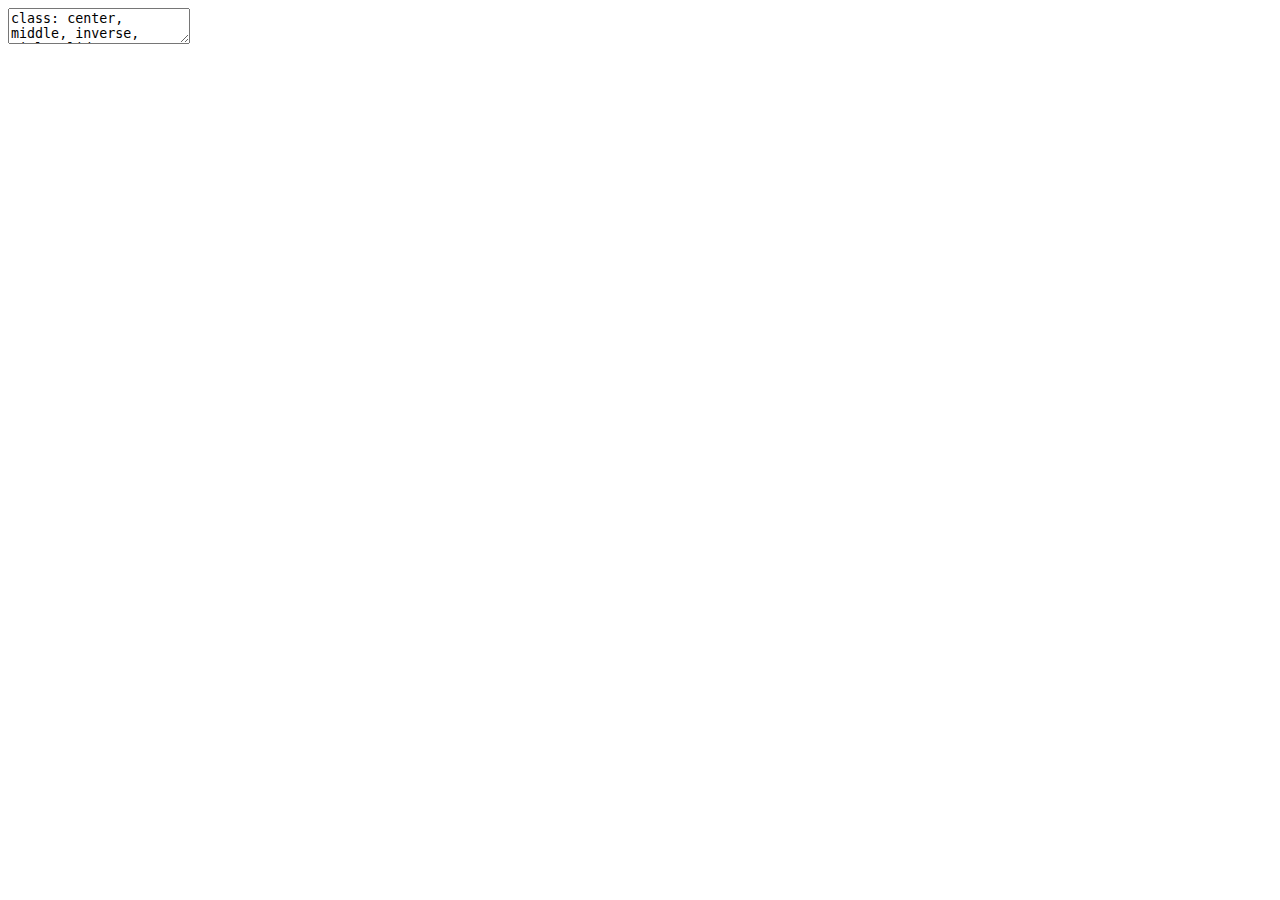
<file: index.html>
<!DOCTYPE html>
<html lang="" xml:lang="">
  <head>
    <title>0. Syllabus Day</title>
    <meta charset="utf-8" />
    <meta name="author" content="Sanghoon Park" />
    <script src="libs/header-attrs/header-attrs.js"></script>
    <link href="libs/panelset/panelset.css" rel="stylesheet" />
    <script src="libs/panelset/panelset.js"></script>
    <link rel="stylesheet" href="uofscstyle.css" type="text/css" />
    <link rel="stylesheet" href="uofscfont.css" type="text/css" />
  </head>
  <body>
    <textarea id="source">
class: center, middle, inverse, title-slide

# 0. Syllabus Day
## POLI315 International Relations
### Sanghoon Park
### University of South Carolina

---





---
class: center, middle
background-image: url("https://github.com/pherephobia/PER_IR_theory_June07/blob/53620c909d2546e70daabdbaf97702d767c97afd/%EA%B5%AD%EC%98%81%EB%AC%B8%ED%98%BC%EC%9A%A9%EC%8B%9C%EA%B7%B8%EB%8B%88%EC%B6%B0_%EA%B0%80%EB%A1%9C_N.gif")
background-size: 300px
background-position: 11% 15%

# Thanks!

## Please do not hesitate to ask questions.

Contacts for Instructor and Teaching Assistant

|                   Contact                                                                          |     Sanghoon Park                                    |   Spencer Baily                            |
| :-----------------------------------------------: | :--------------------------------------------------: | :----------------------------------------: |
| &lt;svg viewBox="0 0 512 512" style="height:1em;position:relative;display:inline-block;top:.1em;" xmlns="http://www.w3.org/2000/svg"&gt;  &lt;path d="M440 6.5L24 246.4c-34.4 19.9-31.1 70.8 5.7 85.9L144 379.6V464c0 46.4 59.2 65.5 86.6 28.6l43.8-59.1 111.9 46.2c5.9 2.4 12.1 3.6 18.3 3.6 8.2 0 16.3-2.1 23.6-6.2 12.8-7.2 21.6-20 23.9-34.5l59.4-387.2c6.1-40.1-36.9-68.8-71.5-48.9zM192 464v-64.6l36.6 15.1L192 464zm212.6-28.7l-153.8-63.5L391 169.5c10.7-15.5-9.5-33.5-23.7-21.2L155.8 332.6 48 288 464 48l-59.4 387.3z"&gt;&lt;/path&gt;&lt;/svg&gt;           | [sp23@email.sc.edu](sp23@email.sc.edu)               |  [BAILY@email.sc.edu](BAILY@email.sc.edu)  |
| &lt;svg viewBox="0 0 576 512" style="height:1em;position:relative;display:inline-block;top:.1em;" xmlns="http://www.w3.org/2000/svg"&gt;  &lt;path d="M528 32H48C21.5 32 0 53.5 0 80v352c0 26.5 21.5 48 48 48h480c26.5 0 48-21.5 48-48V80c0-26.5-21.5-48-48-48zm0 400H303.2c.9-4.5.8 3.6.8-22.4 0-31.8-30.1-57.6-67.2-57.6-10.8 0-18.7 8-44.8 8-26.9 0-33.4-8-44.8-8-37.1 0-67.2 25.8-67.2 57.6 0 26-.2 17.9.8 22.4H48V144h480v288zm-168-80h112c4.4 0 8-3.6 8-8v-16c0-4.4-3.6-8-8-8H360c-4.4 0-8 3.6-8 8v16c0 4.4 3.6 8 8 8zm0-64h112c4.4 0 8-3.6 8-8v-16c0-4.4-3.6-8-8-8H360c-4.4 0-8 3.6-8 8v16c0 4.4 3.6 8 8 8zm0-64h112c4.4 0 8-3.6 8-8v-16c0-4.4-3.6-8-8-8H360c-4.4 0-8 3.6-8 8v16c0 4.4 3.6 8 8 8zm-168 96c35.3 0 64-28.7 64-64s-28.7-64-64-64-64 28.7-64 64 28.7 64 64 64z"&gt;&lt;/path&gt;&lt;/svg&gt;                 | [sanghoon-park.com/](https://www.sanghoon-park.com/) |                                            |
| &lt;svg viewBox="0 0 448 512" style="height:1em;position:relative;display:inline-block;top:.1em;" xmlns="http://www.w3.org/2000/svg"&gt;  &lt;path d="M128 148v-40c0-6.6 5.4-12 12-12h40c6.6 0 12 5.4 12 12v40c0 6.6-5.4 12-12 12h-40c-6.6 0-12-5.4-12-12zm140 12h40c6.6 0 12-5.4 12-12v-40c0-6.6-5.4-12-12-12h-40c-6.6 0-12 5.4-12 12v40c0 6.6 5.4 12 12 12zm-128 96h40c6.6 0 12-5.4 12-12v-40c0-6.6-5.4-12-12-12h-40c-6.6 0-12 5.4-12 12v40c0 6.6 5.4 12 12 12zm128 0h40c6.6 0 12-5.4 12-12v-40c0-6.6-5.4-12-12-12h-40c-6.6 0-12 5.4-12 12v40c0 6.6 5.4 12 12 12zm-76 84v-40c0-6.6-5.4-12-12-12h-40c-6.6 0-12 5.4-12 12v40c0 6.6 5.4 12 12 12h40c6.6 0 12-5.4 12-12zm76 12h40c6.6 0 12-5.4 12-12v-40c0-6.6-5.4-12-12-12h-40c-6.6 0-12 5.4-12 12v40c0 6.6 5.4 12 12 12zm180 124v36H0v-36c0-6.6 5.4-12 12-12h19.5V24c0-13.3 10.7-24 24-24h337c13.3 0 24 10.7 24 24v440H436c6.6 0 12 5.4 12 12zM79.5 463H192v-67c0-6.6 5.4-12 12-12h40c6.6 0 12 5.4 12 12v67h112.5V49L80 48l-.5 415z"&gt;&lt;/path&gt;&lt;/svg&gt;                | #305 Gambrell                                        | #303 Gambrell                              |



    </textarea>
<style data-target="print-only">@media screen {.remark-slide-container{display:block;}.remark-slide-scaler{box-shadow:none;}}</style>
<script src="https://remarkjs.com/downloads/remark-latest.min.js"></script>
<script>var slideshow = remark.create({
"highlightStyle": "github",
"highlightLines": true,
"countIncrementalSlides": false,
"ratio": "16:9",
"self-contained": true
});
if (window.HTMLWidgets) slideshow.on('afterShowSlide', function (slide) {
  window.dispatchEvent(new Event('resize'));
});
(function(d) {
  var s = d.createElement("style"), r = d.querySelector(".remark-slide-scaler");
  if (!r) return;
  s.type = "text/css"; s.innerHTML = "@page {size: " + r.style.width + " " + r.style.height +"; }";
  d.head.appendChild(s);
})(document);

(function(d) {
  var el = d.getElementsByClassName("remark-slides-area");
  if (!el) return;
  var slide, slides = slideshow.getSlides(), els = el[0].children;
  for (var i = 1; i < slides.length; i++) {
    slide = slides[i];
    if (slide.properties.continued === "true" || slide.properties.count === "false") {
      els[i - 1].className += ' has-continuation';
    }
  }
  var s = d.createElement("style");
  s.type = "text/css"; s.innerHTML = "@media print { .has-continuation { display: none; } }";
  d.head.appendChild(s);
})(document);
// delete the temporary CSS (for displaying all slides initially) when the user
// starts to view slides
(function() {
  var deleted = false;
  slideshow.on('beforeShowSlide', function(slide) {
    if (deleted) return;
    var sheets = document.styleSheets, node;
    for (var i = 0; i < sheets.length; i++) {
      node = sheets[i].ownerNode;
      if (node.dataset["target"] !== "print-only") continue;
      node.parentNode.removeChild(node);
    }
    deleted = true;
  });
})();
(function() {
  "use strict"
  // Replace <script> tags in slides area to make them executable
  var scripts = document.querySelectorAll(
    '.remark-slides-area .remark-slide-container script'
  );
  if (!scripts.length) return;
  for (var i = 0; i < scripts.length; i++) {
    var s = document.createElement('script');
    var code = document.createTextNode(scripts[i].textContent);
    s.appendChild(code);
    var scriptAttrs = scripts[i].attributes;
    for (var j = 0; j < scriptAttrs.length; j++) {
      s.setAttribute(scriptAttrs[j].name, scriptAttrs[j].value);
    }
    scripts[i].parentElement.replaceChild(s, scripts[i]);
  }
})();
(function() {
  var links = document.getElementsByTagName('a');
  for (var i = 0; i < links.length; i++) {
    if (/^(https?:)?\/\//.test(links[i].getAttribute('href'))) {
      links[i].target = '_blank';
    }
  }
})();
// adds .remark-code-has-line-highlighted class to <pre> parent elements
// of code chunks containing highlighted lines with class .remark-code-line-highlighted
(function(d) {
  const hlines = d.querySelectorAll('.remark-code-line-highlighted');
  const preParents = [];
  const findPreParent = function(line, p = 0) {
    if (p > 1) return null; // traverse up no further than grandparent
    const el = line.parentElement;
    return el.tagName === "PRE" ? el : findPreParent(el, ++p);
  };

  for (let line of hlines) {
    let pre = findPreParent(line);
    if (pre && !preParents.includes(pre)) preParents.push(pre);
  }
  preParents.forEach(p => p.classList.add("remark-code-has-line-highlighted"));
})(document);</script>

<script>
slideshow._releaseMath = function(el) {
  var i, text, code, codes = el.getElementsByTagName('code');
  for (i = 0; i < codes.length;) {
    code = codes[i];
    if (code.parentNode.tagName !== 'PRE' && code.childElementCount === 0) {
      text = code.textContent;
      if (/^\\\((.|\s)+\\\)$/.test(text) || /^\\\[(.|\s)+\\\]$/.test(text) ||
          /^\$\$(.|\s)+\$\$$/.test(text) ||
          /^\\begin\{([^}]+)\}(.|\s)+\\end\{[^}]+\}$/.test(text)) {
        code.outerHTML = code.innerHTML;  // remove <code></code>
        continue;
      }
    }
    i++;
  }
};
slideshow._releaseMath(document);
</script>
<!-- dynamically load mathjax for compatibility with self-contained -->
<script>
(function () {
  var script = document.createElement('script');
  script.type = 'text/javascript';
  script.src  = 'https://mathjax.rstudio.com/latest/MathJax.js?config=TeX-MML-AM_CHTML';
  if (location.protocol !== 'file:' && /^https?:/.test(script.src))
    script.src  = script.src.replace(/^https?:/, '');
  document.getElementsByTagName('head')[0].appendChild(script);
})();
</script>
  </body>
</html>
</file>
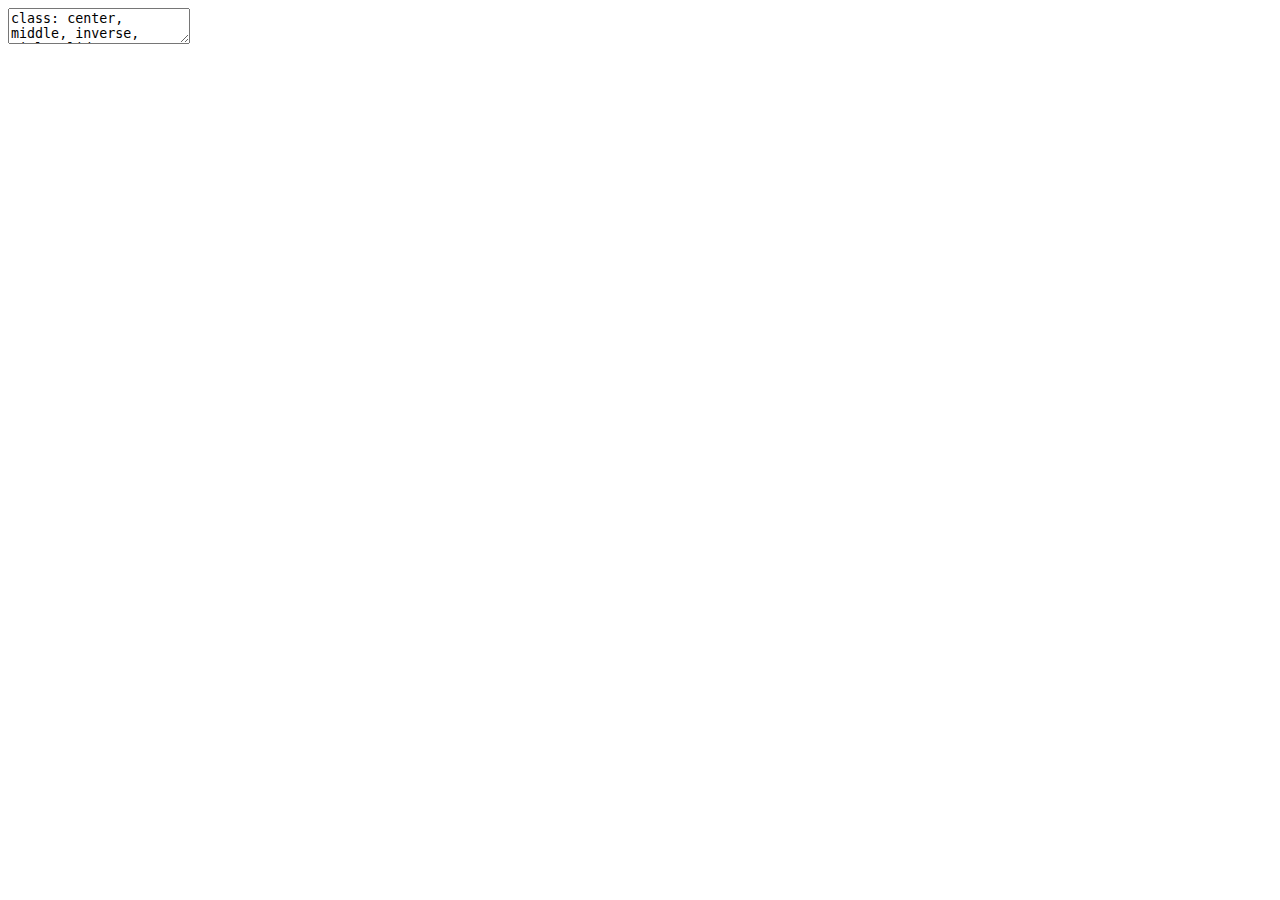
<file: HUFS_IR_Theory_Critical_Feminist.html>
<!DOCTYPE html>
<html lang="" xml:lang="">
  <head>
    <title>0. Syllabus Day</title>
    <meta charset="utf-8" />
    <meta name="author" content="Sanghoon Park" />
    <script src="libs/header-attrs/header-attrs.js"></script>
    <link href="libs/panelset/panelset.css" rel="stylesheet" />
    <script src="libs/panelset/panelset.js"></script>
    <link rel="stylesheet" href="uofscstyle.css" type="text/css" />
    <link rel="stylesheet" href="uofscfont.css" type="text/css" />
  </head>
  <body>
    <textarea id="source">
class: center, middle, inverse, title-slide

# 0. Syllabus Day
## POLI315 International Relations
### Sanghoon Park
### University of South Carolina

---





---
class: center, middle
background-image: "BS 04 _국영문 혼용 로고타입_Navy.ai"
background-size: 300px
background-position: 11% 15%

# Thanks!

## Please do not hesitate to ask questions.

Contacts for Instructor and Teaching Assistant

|                   Contact                                                                          |     Sanghoon Park                                    |   Spencer Baily                            |
| :-----------------------------------------------: | :--------------------------------------------------: | :----------------------------------------: |
| &lt;svg viewBox="0 0 512 512" style="height:1em;position:relative;display:inline-block;top:.1em;" xmlns="http://www.w3.org/2000/svg"&gt;  &lt;path d="M440 6.5L24 246.4c-34.4 19.9-31.1 70.8 5.7 85.9L144 379.6V464c0 46.4 59.2 65.5 86.6 28.6l43.8-59.1 111.9 46.2c5.9 2.4 12.1 3.6 18.3 3.6 8.2 0 16.3-2.1 23.6-6.2 12.8-7.2 21.6-20 23.9-34.5l59.4-387.2c6.1-40.1-36.9-68.8-71.5-48.9zM192 464v-64.6l36.6 15.1L192 464zm212.6-28.7l-153.8-63.5L391 169.5c10.7-15.5-9.5-33.5-23.7-21.2L155.8 332.6 48 288 464 48l-59.4 387.3z"&gt;&lt;/path&gt;&lt;/svg&gt;           | [sp23@email.sc.edu](sp23@email.sc.edu)               |  [BAILY@email.sc.edu](BAILY@email.sc.edu)  |
| &lt;svg viewBox="0 0 576 512" style="height:1em;position:relative;display:inline-block;top:.1em;" xmlns="http://www.w3.org/2000/svg"&gt;  &lt;path d="M528 32H48C21.5 32 0 53.5 0 80v352c0 26.5 21.5 48 48 48h480c26.5 0 48-21.5 48-48V80c0-26.5-21.5-48-48-48zm0 400H303.2c.9-4.5.8 3.6.8-22.4 0-31.8-30.1-57.6-67.2-57.6-10.8 0-18.7 8-44.8 8-26.9 0-33.4-8-44.8-8-37.1 0-67.2 25.8-67.2 57.6 0 26-.2 17.9.8 22.4H48V144h480v288zm-168-80h112c4.4 0 8-3.6 8-8v-16c0-4.4-3.6-8-8-8H360c-4.4 0-8 3.6-8 8v16c0 4.4 3.6 8 8 8zm0-64h112c4.4 0 8-3.6 8-8v-16c0-4.4-3.6-8-8-8H360c-4.4 0-8 3.6-8 8v16c0 4.4 3.6 8 8 8zm0-64h112c4.4 0 8-3.6 8-8v-16c0-4.4-3.6-8-8-8H360c-4.4 0-8 3.6-8 8v16c0 4.4 3.6 8 8 8zm-168 96c35.3 0 64-28.7 64-64s-28.7-64-64-64-64 28.7-64 64 28.7 64 64 64z"&gt;&lt;/path&gt;&lt;/svg&gt;                 | [sanghoon-park.com/](https://www.sanghoon-park.com/) |                                            |
| &lt;svg viewBox="0 0 448 512" style="height:1em;position:relative;display:inline-block;top:.1em;" xmlns="http://www.w3.org/2000/svg"&gt;  &lt;path d="M128 148v-40c0-6.6 5.4-12 12-12h40c6.6 0 12 5.4 12 12v40c0 6.6-5.4 12-12 12h-40c-6.6 0-12-5.4-12-12zm140 12h40c6.6 0 12-5.4 12-12v-40c0-6.6-5.4-12-12-12h-40c-6.6 0-12 5.4-12 12v40c0 6.6 5.4 12 12 12zm-128 96h40c6.6 0 12-5.4 12-12v-40c0-6.6-5.4-12-12-12h-40c-6.6 0-12 5.4-12 12v40c0 6.6 5.4 12 12 12zm128 0h40c6.6 0 12-5.4 12-12v-40c0-6.6-5.4-12-12-12h-40c-6.6 0-12 5.4-12 12v40c0 6.6 5.4 12 12 12zm-76 84v-40c0-6.6-5.4-12-12-12h-40c-6.6 0-12 5.4-12 12v40c0 6.6 5.4 12 12 12h40c6.6 0 12-5.4 12-12zm76 12h40c6.6 0 12-5.4 12-12v-40c0-6.6-5.4-12-12-12h-40c-6.6 0-12 5.4-12 12v40c0 6.6 5.4 12 12 12zm180 124v36H0v-36c0-6.6 5.4-12 12-12h19.5V24c0-13.3 10.7-24 24-24h337c13.3 0 24 10.7 24 24v440H436c6.6 0 12 5.4 12 12zM79.5 463H192v-67c0-6.6 5.4-12 12-12h40c6.6 0 12 5.4 12 12v67h112.5V49L80 48l-.5 415z"&gt;&lt;/path&gt;&lt;/svg&gt;                | #305 Gambrell                                        | #303 Gambrell                              |



    </textarea>
<style data-target="print-only">@media screen {.remark-slide-container{display:block;}.remark-slide-scaler{box-shadow:none;}}</style>
<script src="https://remarkjs.com/downloads/remark-latest.min.js"></script>
<script>var slideshow = remark.create({
"highlightStyle": "github",
"highlightLines": true,
"countIncrementalSlides": false,
"ratio": "16:9",
"self-contained": true
});
if (window.HTMLWidgets) slideshow.on('afterShowSlide', function (slide) {
  window.dispatchEvent(new Event('resize'));
});
(function(d) {
  var s = d.createElement("style"), r = d.querySelector(".remark-slide-scaler");
  if (!r) return;
  s.type = "text/css"; s.innerHTML = "@page {size: " + r.style.width + " " + r.style.height +"; }";
  d.head.appendChild(s);
})(document);

(function(d) {
  var el = d.getElementsByClassName("remark-slides-area");
  if (!el) return;
  var slide, slides = slideshow.getSlides(), els = el[0].children;
  for (var i = 1; i < slides.length; i++) {
    slide = slides[i];
    if (slide.properties.continued === "true" || slide.properties.count === "false") {
      els[i - 1].className += ' has-continuation';
    }
  }
  var s = d.createElement("style");
  s.type = "text/css"; s.innerHTML = "@media print { .has-continuation { display: none; } }";
  d.head.appendChild(s);
})(document);
// delete the temporary CSS (for displaying all slides initially) when the user
// starts to view slides
(function() {
  var deleted = false;
  slideshow.on('beforeShowSlide', function(slide) {
    if (deleted) return;
    var sheets = document.styleSheets, node;
    for (var i = 0; i < sheets.length; i++) {
      node = sheets[i].ownerNode;
      if (node.dataset["target"] !== "print-only") continue;
      node.parentNode.removeChild(node);
    }
    deleted = true;
  });
})();
(function() {
  "use strict"
  // Replace <script> tags in slides area to make them executable
  var scripts = document.querySelectorAll(
    '.remark-slides-area .remark-slide-container script'
  );
  if (!scripts.length) return;
  for (var i = 0; i < scripts.length; i++) {
    var s = document.createElement('script');
    var code = document.createTextNode(scripts[i].textContent);
    s.appendChild(code);
    var scriptAttrs = scripts[i].attributes;
    for (var j = 0; j < scriptAttrs.length; j++) {
      s.setAttribute(scriptAttrs[j].name, scriptAttrs[j].value);
    }
    scripts[i].parentElement.replaceChild(s, scripts[i]);
  }
})();
(function() {
  var links = document.getElementsByTagName('a');
  for (var i = 0; i < links.length; i++) {
    if (/^(https?:)?\/\//.test(links[i].getAttribute('href'))) {
      links[i].target = '_blank';
    }
  }
})();
// adds .remark-code-has-line-highlighted class to <pre> parent elements
// of code chunks containing highlighted lines with class .remark-code-line-highlighted
(function(d) {
  const hlines = d.querySelectorAll('.remark-code-line-highlighted');
  const preParents = [];
  const findPreParent = function(line, p = 0) {
    if (p > 1) return null; // traverse up no further than grandparent
    const el = line.parentElement;
    return el.tagName === "PRE" ? el : findPreParent(el, ++p);
  };

  for (let line of hlines) {
    let pre = findPreParent(line);
    if (pre && !preParents.includes(pre)) preParents.push(pre);
  }
  preParents.forEach(p => p.classList.add("remark-code-has-line-highlighted"));
})(document);</script>

<script>
slideshow._releaseMath = function(el) {
  var i, text, code, codes = el.getElementsByTagName('code');
  for (i = 0; i < codes.length;) {
    code = codes[i];
    if (code.parentNode.tagName !== 'PRE' && code.childElementCount === 0) {
      text = code.textContent;
      if (/^\\\((.|\s)+\\\)$/.test(text) || /^\\\[(.|\s)+\\\]$/.test(text) ||
          /^\$\$(.|\s)+\$\$$/.test(text) ||
          /^\\begin\{([^}]+)\}(.|\s)+\\end\{[^}]+\}$/.test(text)) {
        code.outerHTML = code.innerHTML;  // remove <code></code>
        continue;
      }
    }
    i++;
  }
};
slideshow._releaseMath(document);
</script>
<!-- dynamically load mathjax for compatibility with self-contained -->
<script>
(function () {
  var script = document.createElement('script');
  script.type = 'text/javascript';
  script.src  = 'https://mathjax.rstudio.com/latest/MathJax.js?config=TeX-MML-AM_CHTML';
  if (location.protocol !== 'file:' && /^https?:/.test(script.src))
    script.src  = script.src.replace(/^https?:/, '');
  document.getElementsByTagName('head')[0].appendChild(script);
})();
</script>
  </body>
</html>
</file>
<file: libs/panelset/panelset.css>
/* prefixed by https://autoprefixer.github.io (PostCSS: v7.0.23, autoprefixer: v9.7.3) */

.panelset {
  width: 100%;
  position: relative;
  --panel-tabs-border-bottom: #ddd;
  --panel-tabs-sideways-max-width: 25%;
  --panel-tab-foreground: currentColor;
  --panel-tab-background: unset;
  --panel-tab-active-foreground: currentColor;
  --panel-tab-active-background: unset;
  --panel-tab-hover-foreground: currentColor;
  --panel-tab-hover-background: unset;
  --panel-tab-active-border-color: currentColor;
  --panel-tab-hover-border-color: currentColor;
  --panel-tab-inactive-opacity: 0.5;
  --panel-tab-font-family: inherit;
}

.panelset * {
  box-sizing: border-box;
}

.panelset .panel-tabs {
  display: -webkit-box;
  display: flex;
  flex-wrap: wrap;
  -webkit-box-orient: horizontal;
  -webkit-box-direction: normal;
          flex-direction: row;
  -webkit-box-pack: start;
          justify-content: start;
  -webkit-box-align: center;
          align-items: center;
  overflow-y: visible;
  overflow-x: auto;
  -webkit-overflow-scrolling: touch;
  padding: 0 0 2px 0;
  box-shadow: inset 0 -2px 0px var(--panel-tabs-border-bottom);
}

.panelset .panel-tabs * {
  -webkit-transition: opacity 0.5s ease;
  transition: opacity 0.5s ease;
}

.panelset .panel-tabs .panel-tab {
  min-height: 50px;
  display: -webkit-box;
  display: flex;
  -webkit-box-pack: center;
          justify-content: center;
  -webkit-box-align: center;
          align-items: center;
  padding: 0.5em 1em;
  font-family: var(--panel-tab-font-family);
  opacity: var(--panel-tab-inactive-opacity);
  border-top: 2px solid transparent;
  border-bottom: 2px solid transparent;
  margin-bottom: -2px;
  color: var(--panel-tab-foreground);
  background-color: var(--panel-tab-background);
  list-style: none;
  z-index: 5;
}

.panelset .panel-tabs .panel-tab > a {
  color: currentColor;
  text-decoration: none;
  border: none;
  width: 100%;
  height: 100%;
}

.panelset .panel-tabs .panel-tab > a:focus {
  outline: none;
  text-decoration: none;
  border: none;
}

.panelset .panel-tabs .panel-tab > a:hover {
  text-decoration: none;
  border: none;
}

.panelset .panel-tabs .panel-tab:hover {
  border-bottom-color: var(--panel-tab-hover-border-color);
  color: var(--panel-tab-hover-foreground);
  background-color: var(--panel-tab-hover-background);
  opacity: 1;
  cursor: pointer;
  z-index: 10;
}

.panelset .panel-tabs .panel-tab:focus {
  outline: none;
  color: var(--panel-tab-hover-foreground);
  border-bottom-color: var(--panel-tab-hover-border-color);
  background-color: var(--panel-tab-hover-background);
}

.panelset .panel-tabs .panel-tab.panel-tab-active {
  border-top-color: var(--panel-tab-active-border-color);
  color: var(--panel-tab-active-foreground);
  background-color: var(--panel-tab-active-background);
  opacity: 1;
}

.panelset .panel {
  display: none;
}

.panelset .panel-active {
  display: block;
}

/* ---- Sideways Panelset ---- */

@media (min-width: 480px) {
  .panelset.sideways {
    display: flex;
    flex-direction: row;
  }

  .panelset.sideways .panel-tabs {
    box-shadow: none;
    flex-direction: column;
    align-items: start;
    margin: 0;
    margin-right: 1em;
    border-right: 2px solid var(--panel-tabs-border-bottom);
    max-width: var(--panel-tabs-sideways-max-width);
  }

  .panelset.sideways .panel {
    max-width: calc(100% - var(--panel-tabs-sideways-max-width) - 1em);
  }

  .panelset.sideways .panel-tabs .panel-tab {
    border-top: unset;
    border-bottom: unset;
    padding-left: 0;
  }

  .panelset.sideways.right {
    flex-direction: row-reverse;
    justify-content: space-between;
  }

  .panelset.sideways.right {
  	text-align: inherit;
  }

  .panelset.sideways.right .panel-tabs {
    align-items: end;
    margin-right: 0;
    margin-left: 1em;
    border-right: unset;
    border-left: 2px solid var(--panel-tabs-border-bottom);
  }

  .panelset.sideways.right .panel-tabs .panel-tab {
    padding-left: 1em;
    width: 100%;
  }

  .panelset.sideways.right .panel-tabs .panel-tab a {
    text-align: right;
  }
}

/*
  This next part repeats the same CSS inside the @media query above but with
  remarkjs-specific classes to ensure that sideways panelsets are always used.
  In the future, we could use @container queries instead once they're availble.
*/

.remark-container .panelset.sideways {
  display: flex;
  flex-direction: row;
}

.remark-container .panelset.sideways .panel-tabs {
  box-shadow: none;
  flex-direction: column;
  align-items: start;
  margin: 0;
  margin-right: 1em;
  border-right: 2px solid var(--panel-tabs-border-bottom);
  max-width: var(--panel-tabs-sideways-max-width);
}

.remark-container .panelset.sideways .panel {
  max-width: calc(100% - var(--panel-tabs-sideways-max-width) - 1em);
}

.remark-container .panelset.sideways .panel-tabs .panel-tab {
  border-top: unset;
  border-bottom: unset;
  padding-left: 0;
}

.remark-container .panelset.sideways.right {
  flex-direction: row-reverse;
  justify-content: space-between;
}

.remark-container .panelset.sideways.right {
	text-align: inherit;
}

.remark-container .panelset.sideways.right .panel-tabs {
  align-items: end;
  margin-right: 0;
  margin-left: 1em;
  border-right: unset;
  border-left: 2px solid var(--panel-tabs-border-bottom);
}

.remark-container .panelset.sideways.right .panel-tabs .panel-tab {
  padding-left: 1em;
  width: 100%;
}

.remark-container .panelset.sideways.right .panel-tabs .panel-tab a {
  text-align: right;
}
</file>
<file: uofscstyle.css>
/*
Title: UofSC theme for Xaringan presentations
Author: Sanghoon Park
Updated: 1/9/2022
Description: A UofSC theme for Xaringan presentations. Modifid based on 
             Joseph V. Casillas's Rutgers theme
References: https://github.com/jvcasillas/ru_xaringan
*/

/* Package defaults with slightly modification*/
a, a > code {
  color: #cc0033; /* rgb(249, 38, 114) */
  text-decoration: none;
}

/* slightly lower and bigger than default */
.footnote {
  position: absolute;
  bottom: 1em;
  padding-right: 4em;
  font-size: 95%;
}

/* important code slightly red */
.remark-code-line-highlighted {
  background-color: #FFD3DE !important;
}

/* color tweak */
.inverse {
  background-color: #272822;
  color: #777872;
  text-shadow: 0 0 20px #333;
}

/* slightly spacing change */
.inverse h1, .inverse h2, .inverse h3 {
  color: #f3f3f3;
  line-height: 1.0em;
}

/* Two-column layout */
.left-column {
  color: #282728	;
  width: 25%;
  height: 92%;
  float: left;
}
.left-column h2:last-of-type, .left-column h3:last-child {
  color: #000;
}
.right-column {
  width: 70%;
  float: right;
  padding-top: 0em;
}

.left-column2 {
  width: 70%;
  float: left;
  padding-top: 0em;
  height: 92%;
}
.left-column2 h2:last-of-type, .left-column2 h3:last-child {
  color: #000;
}
.right-column2 {
  width: 25%;
  float: right;
  padding-top: 0em;
}

.pull-left {
  float: left;
  width: 45%;
}

.pull-right {
  float: right;
  width: 45%;
}

.pull-right + * {
  clear: both;
}

img, video, iframe {
  max-width: 100%;
}

blockquote {
  border-left: solid 5px lightgray;
  padding-left: 1em;
}

/* adjust table horizontal spacing */
th, td {
    padding:0 15px 0 15px;
}

.remark-slide table {
  margin: auto;
  border-top: 1px solid #666;
  border-bottom: 1px solid #666;
}
.remark-slide table thead th { border-bottom: 1px solid #ddd; }
th, td { padding: 5px; }
.remark-slide thead, .remark-slide tfoot, .remark-slide tr:nth-child(even) { background: #eee }

/* leave this alone */
@page { margin: 0; }
@media print {
  .remark-slide-scaler {
    width: 100% !important;
    height: 100% !important;
    transform: scale(1) !important;
    top: 0 !important;
    left: 0 !important;
  }
}

/*~~~~~~~~~~~~~~~~~~~~~~*/
/* UW-Madison additions */
/*~~~~~~~~~~~~~~~~~~~~~~*/

/* Title slide */

/* Add image and change bg color */
.title-slide {
  background-image: url("https://github.com/pherephobia/PER_IR_theory_June07/blob/main/BS%2004%20_%EA%B5%AD%EC%98%81%EB%AC%B8%20%ED%98%BC%EC%9A%A9%20%EB%A1%9C%EA%B3%A0%ED%83%80%EC%9E%85_Navy.ai");
  background-position: 9% 15%;
  background-size: 300px;
  background-color: #fff;
  padding-left: 100px;  /* delete this for 4:3 aspect ratio */
}

/* H1 fonts */
.title-slide h1 {
  color: #515151;
  padding-top: 250px;
  font-weight: normal;
  font-size: 45px;
  line-height: 0.05;
  text-align: left;
  text-shadow: none;
  padding-bottom: 18px;
  margin-bottom: 18px;
}

/* H2 fonts */
.title-slide h2 {
  color: #73000a;
  font-size: 35px;
  text-align: left;
  text-shadow: none;
  padding-top: 0px;
  margin-top: 0px;
}

/* H3 fonts */
.title-slide h3 {
  font-size: 28px;
  font-weight: normal;
  color: #666666;
  text-align: left;
  text-shadow: none;
  padding: 0px;
  margin: 0px;
  line-height: 1;
}

/* Remove slide count shadow */
.title-slide .remark-slide-number {
  text-shadow: none;
}

/*~~~~~~~~~~~~~~~~~~~~*/
/* Global adjustments */
/*~~~~~~~~~~~~~~~~~~~~*/

/* Add padding to all slides for 16:9 aspect ratio */
.remark-slide-content {
  padding-left: 100px;  /* delete this for 4:3 aspect ratio */
  font-size: 1.7em;
}

/* Color adjustments for text */

strong {
  color: #73000a;
}

.bold { font-weight: bold; }

.usc-red{
  color: #73000a;
}

.usc-gray-blue{
  color: #dadfe1;
}

.usc-gray-darker{
  color: #646569;
}

.usc-gray-darkest{
  color: #282728;
}

.usc-anchor-color{
  color: #0479a8;
}

.p1-yellow {
  color: #f9ed69;
}

.p1-orange {
  color: #f08a5d;
}

.p1-darkred {
  color: #73000a;
}

.p1-red {
  color: #c5050c;
}

.p1-purple {
  color: #6a2c70;
}

.p1-blue {
  color: #769fcd;
}

.p1-green {
  color: #59a059;
}


.p2-green {
  color: #95e1d3;
  font-weight: bold;
}

.p2-blue {
  color: #769fcd;
  font-weight: bold;
}

.p2-yellow {
  color: #fce38a;
  font-weight: bold;
}

.p2-red {
  color: #c5050c;
  font-weight: bold;
}

/* Color adjustments to headers */
h1 {
  color: #73000a;
}

h3 {
  color: #515151;
}

/* Font size tags */
.big {
  font-size: 1.5em;
}

/* uw-madison blockquote */
usc-blockquote {
  display: block;
  margin-top: 1em;
  margin-bottom: 1em;
  margin-left: 40px;
  margin-right: 40px;
  border-left: solid 20px #c5050c;
  background-color: #dadfe1	;
  padding: 1em;
  color: #000000;
  -moz-border-radius: 5px;
  -webkit-border-radius: 5px;
}


/*~~~~~~~~~~~~~~*/
/* Highlight    */
/*~~~~~~~~~~~~~~*/

.highlight-last-item > ul > li, 
.highlight-last-item > ol > li {
  opacity: 0.5;
}
.highlight-last-item > ul > li:last-of-type,
.highlight-last-item > ol > li:last-of-type {
  opacity: 1;
}

.bold-last-item > ul > li:last-of-type,
.bold-last-item > ol > li:last-of-type {
  font-weight: bold;
}
</file>
<file: uofscfont.css>
/*
UofSC theme for Xaringan presentations
Author: Sanghoon Park based on Wisconsin theme of Tuo Wang
Updated: 1/9/2022
*/

/* Add maven for code font (keep other xaringan defaults */
@import url(https://fonts.googleapis.com/css?family=Inconsolata);
@import url(https://fonts.googleapis.com/css?family=Yanone+Kaffeesatz);
@import url(https://fonts.googleapis.com/css?family=Droid+Serif:400,700,400italic);
@import url(https://fonts.googleapis.com/css?family=Source+Code+Pro:400,700);
@import url('https://fonts.googleapis.com/css?family=Roboto:400,700');
@import url('https://fonts.googleapis.com/css2?family=Roboto+Condensed&display=swap');

body { font-family:'Roboto', 'Droid Serif', 'Palatino Linotype', 'Book Antiqua', Palatino, 'Microsoft YaHei', 'Songti SC', serif; }

h1, h2, h3 {
  font-family: 'Yanone Kaffeesatz';
  font-weight: normal;
}

/*
h2, h3 {
  font-family: 'Roboto Condensed';
  font-weight: normal;
}
*/

.remark-code, .remark-inline-code { font-family: 'Inconsolata', monospace; }
.remark-code-line-highlighted     { background-color: #ffff88; }
</file>
